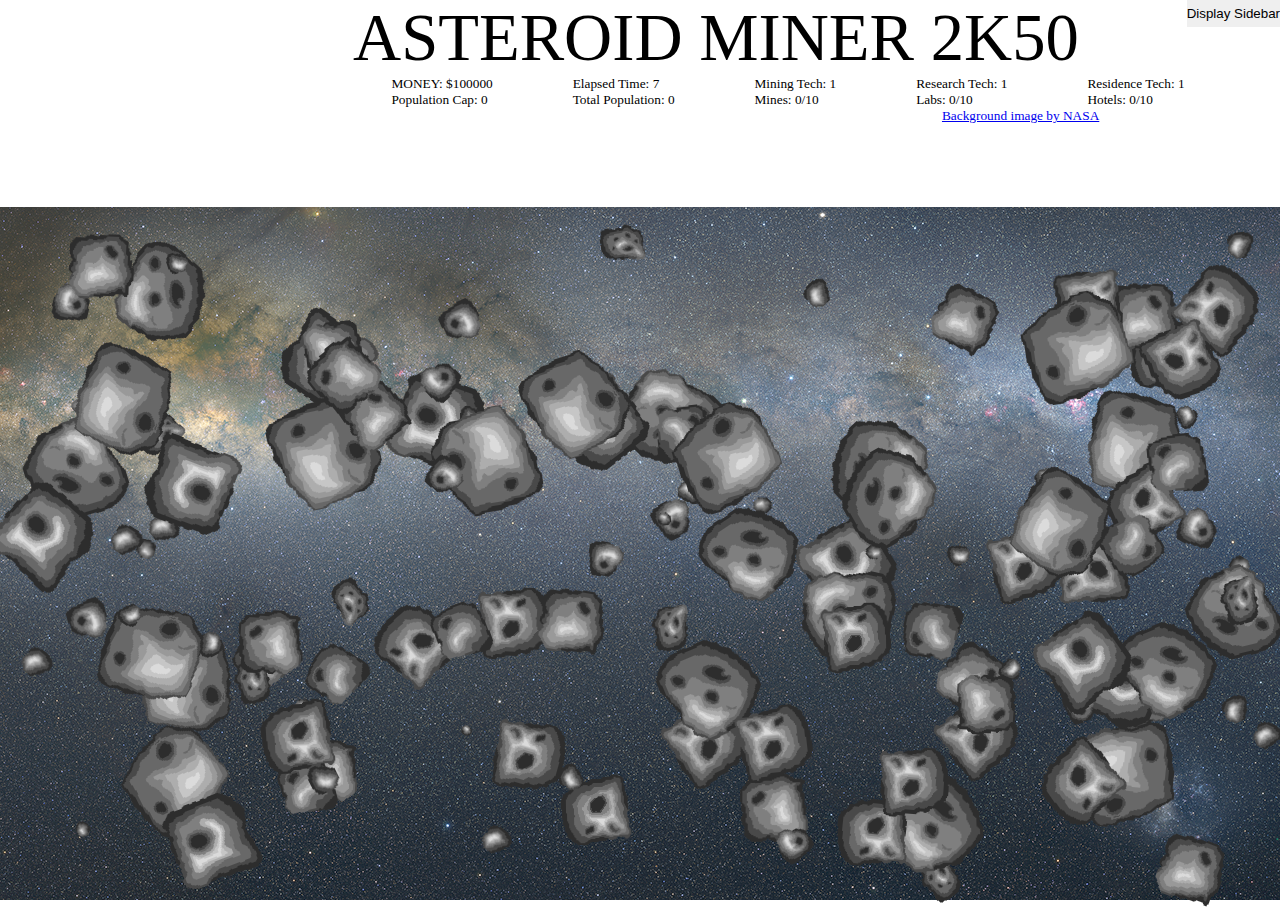
<file: index.html>
<!DOCTYPE html PUBLIC "-//W3C//DTD XHTML 1.0 Strict//EN" "http://www.w3.org/TR/xhtml1/DTD/xhtml1-strict.dtd">
<!--
     Jack Jensen

		 Asteroid Miner 2k50
		 2014 - 2018
-->
<html xmlns="http://www.w3.org/1999/xhtml" xml:lang="en">
	<head>
		<meta http-equiv="Content-Type" content="text/html; charset=UTF-8"/>
		<script src="AsteroidMiner2k50.js" type="text/javascript"></script>

		<link rel="stylesheet" type="text/css" href="AsteroidMiner2k50.css"/>
		<title>Asteroid Miner 2k50</title>
	</head>
	<body>
		<div id="asteroids"></div>

		<div id="interface_container">
			<input type="button" value="Display Sidebar" onclick="displaySidebar();" id="displaySidebar">
			</input>
			<div class="name">
				<div id="choices" class="choice"></div>
				<div id="title">ASTEROID MINER 2K50</div>
			</div>

			<div class="name" id="ui">
				<div id="choices2" class="choice"></div>
				<div class="infoContainer">
					<div id="col1">
						<div class="info infoBorder">MONEY: </div>
						<div id="actualCash" class="info">$100000</div>
						<br>
						<div class="info infoBorder">Population Cap: </div>
						<div id="popCap" class="info num">0</div>
					</div>
					<div id="col2">
						<div class="info">Elapsed Time: </div>
						<div id="time" class="info num">0</div>
						<br>
						<div class="info">Total Population: </div>
						<div id="popTot" class="info num">0</div>
					</div>
					<div id="col3">
						<div class="info">Mining Tech: </div>
						<div id="mineTech" class="info num">1</div>
						<br>
						<div class="info">Mines: </div>
						<div id="min" class="info num">0/15</div>
					</div>
					<div id="col4">
						<div class="info">Research Tech: </div>
						<div id="researchTech" class="info num">1</div>
						<br>
						<div class="info">Labs: </div>
						<div id="lab" class="info num">0/15</div>
					</div>
					<div id="col5">
						<div class="info">Residence Tech: </div>
						<div id="hotelTech" class="info">1</div>
						<br>
						<div class="info">Hotels: </div>
						<div id="hot" class="info num">0/15</div>
					</div>
					<br>
					<div class = "row">
						<div class = "info">
							<a href = "http://svs.gsfc.nasa.gov/cgi-bin/details.cgi?aid=11293">Background image by NASA</a>
						</div>
					</div>
				</div>

			</div>

		</div>

		<BR>
		<BR>

		<div id="asteroidContainer">
		</div>

	</body>
</html>
</file>
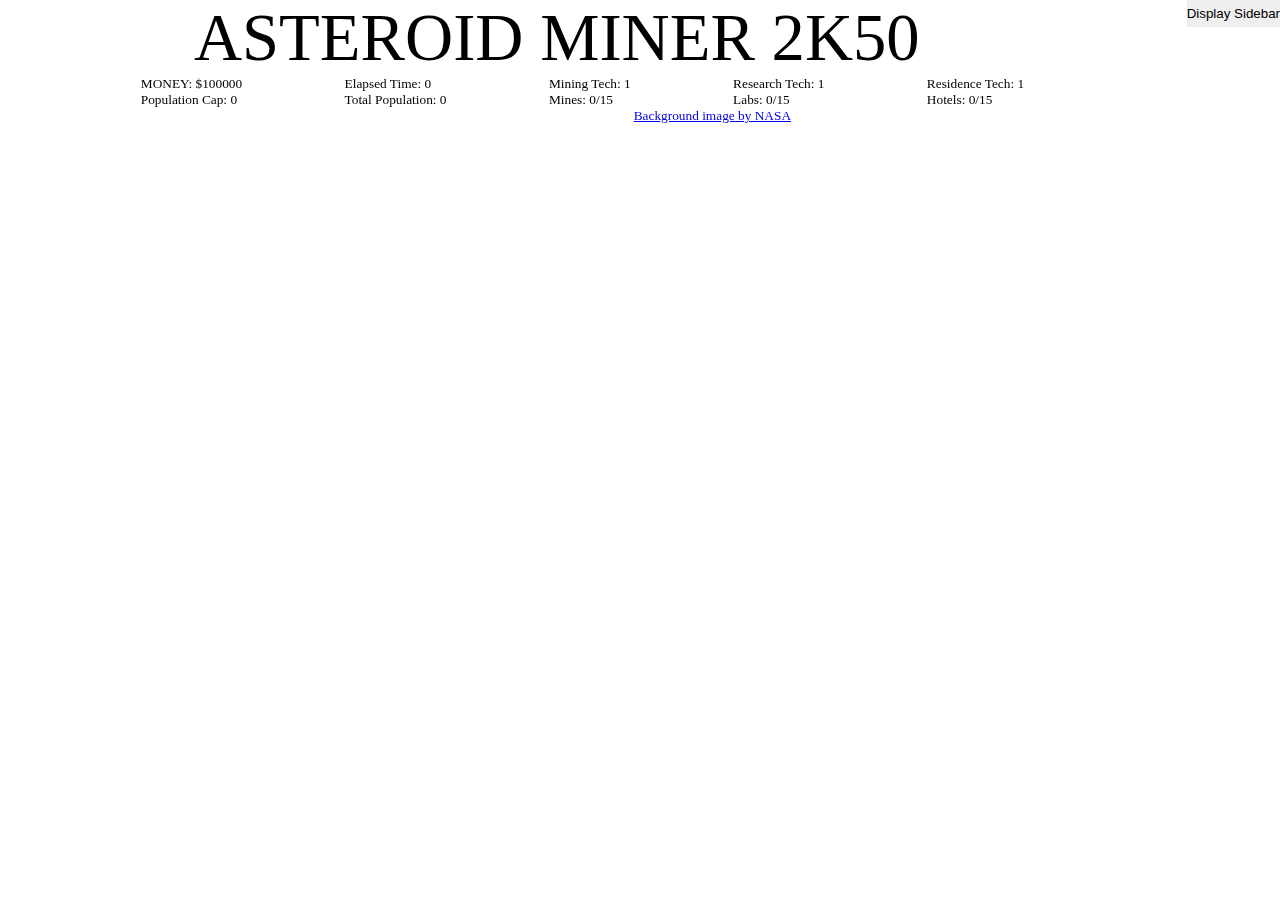
<file: AsteroidMiner2k50.html>
<!DOCTYPE html PUBLIC "-//W3C//DTD XHTML 1.0 Strict//EN" "http://www.w3.org/TR/xhtml1/DTD/xhtml1-strict.dtd">
<!--
     James Jensen
     The date goes here
     CISC 131
     Spring 2013

     A short description of the project goes here
-->
<html xmlns="http://www.w3.org/1999/xhtml" xml:lang="en">


<head>
<meta http-equiv="Content-Type" content="text/html; charset=UTF-8" />
<script src="AsteroidMiner2k50.js" type="text/javascript"></script>

<link rel="stylesheet" type="text/css" href="AsteroidMiner2k50.css" />
<title>ASTEROID MINER 2K50</title>
</head>
<body>
	<div id="asteroids"></div>


	<div id="checkitout">
		<input type="button"  value="Display Sidebar" onclick="displaySidebar();" id="displaySidebar"></input>
		<div class="name">
			<div id="choices" class="choice"></div>
			<div id="title">ASTEROID MINER 2K50</div>
		</div>

		<div class="name" id="ui">
			<div id="choices2" class="choice"></div>
			<div class="infoContainer">
				<div id="col1">
					<div class="info infoBorder">MONEY: </div>
					<div id="actualCash" class="info">$100000</div>
					<br>
					<div class="info infoBorder">Population Cap: </div>
					<div id="popCap" class="info num">0</div>
				</div>
				<div id="col2">
					<div class="info">Elapsed Time: </div>
					<div id="time" class="info num">0</div>
					<br>
					<div class="info">Total Population: </div>
					<div id="popTot" class="info num">0</div>
				</div>
				<div id="col3">
					<div class="info">Mining Tech: </div>
					<div id="mineTech" class="info num">1</div>
					<br>
					<div class="info">Mines: </div>
					<div id="min" class="info num">0/15</div>
				</div>
				<div id="col4">
					<div class="info">Research Tech: </div>
					<div id="researchTech" class="info num">1</div>
					<br>
					<div class="info">Labs: </div>
					<div id="lab" class="info num">0/15</div>
				</div>
				<div id="col5">
					<div class="info">Residence Tech: </div>
					<div id="hotelTech" class="info">1</div>
					<br>
					<div class="info">Hotels: </div>
					<div id="hot" class="info num">0/15</div>
				</div>
				<br>
				<div class = "row">
					<div class = "info">
						<a href = "http://svs.gsfc.nasa.gov/cgi-bin/details.cgi?aid=11293">Background image by NASA</a>
					</div>
				</div>
			</div>

		</div>

	</div>

	<BR>
	<BR>

	<div id="container">

	</div>


</body>
</html>
</file>
<file: AsteroidMiner2k50.css>
*
{
	border: 0;
	margin: 0;
	padding: 0;
}

body
{
	margin:0;
	padding:0;
	border:0;
	display:block;
	font-family: "Times New Roman", Times, Garamond, serif;
	font-size: 10pt;
	height:100vh;
	width:100vw;
	position:fixed;
}

#displaySidebar
{
	position:absolute;
	top:0%;
	right:0%;
	height: 3%;
}

.name
{
	width:100%;
	background-color: white;
	text-align: center;
}

#title
{
	width: 87%;
	height:45%;
	font-size: 5em;
}

#asteroidContainer
{
	width:100%;
	background-image: url('Images/Backgrounds/background.png');
	position:relative;
	float:right;
	height:77%;
}

.asteroid
{
	height:60em;
	cursor: pointer;
	font-size: 3em;
	position: absolute;
	top:5em;
}

#cash
{
	float:left;
}

#interface_container
{
	width:78%;
	float:right;
	height:23%;
	background-color:white;
}

#ui
{
	height:55%;
}

.infoContainer
{
	width: 100%;
	margin: 0 auto;
	height:100%;
}

.info
{
	float:left;
	white-space:pre;
}

.tab
{
	float:left;
	white-space:pre;
	width:10%;
}

#col1
{
	float:left;
	position: relative;
	left: 11%;
}

#col2
{
	float:left;
	position:relative;
	left: 19%;
}

#col3
{
	float:left;
	position: relative;
	left: 27%;
}

#col4
{
	float:left;
	position:relative;
	left: 35%;
}

#col5
{
	float:left;
	position:relative;
	left: 43%;
}
.infoBorder
{
	text-align: left;
}

.row
{
	margin-right: auto;
	margin-left: auto;
	width: 95%;
	position: relative;
}

.troid
{
	border-bottom: 1px solid black;
	border-right: 1px solid black;
	background-color:#E0E0EB;
	height: 2em;
	white-space:pre;
}

.ass
{
	float:left;
	vertical-align: middle;
	height: 100%;
	width:80%;
	cursor: pointer;
}

.decimate
{
	cursor: pointer;
	height: 100%;
	width:20%;
	float:right;
}

.choice
{
	float:right;
	position:absolute;
	width:13%;
	height: 10%;
	right: 0%;
	top: 3%;
	left-margin:auto;
	right-margin:auto;
	color:black;
	background-color: white;
}

#choices2
{
	top: 13%;
	float:right;
}

#asteroids
{
	height:100%;
	position:absolute;
	width:25%;
	left-margin:auto;
	right-margin:auto;
	color:black;
	float:left;
	visibility: hidden;
	overflow-x:none;
	overflow-y:scroll;
}
</file>
